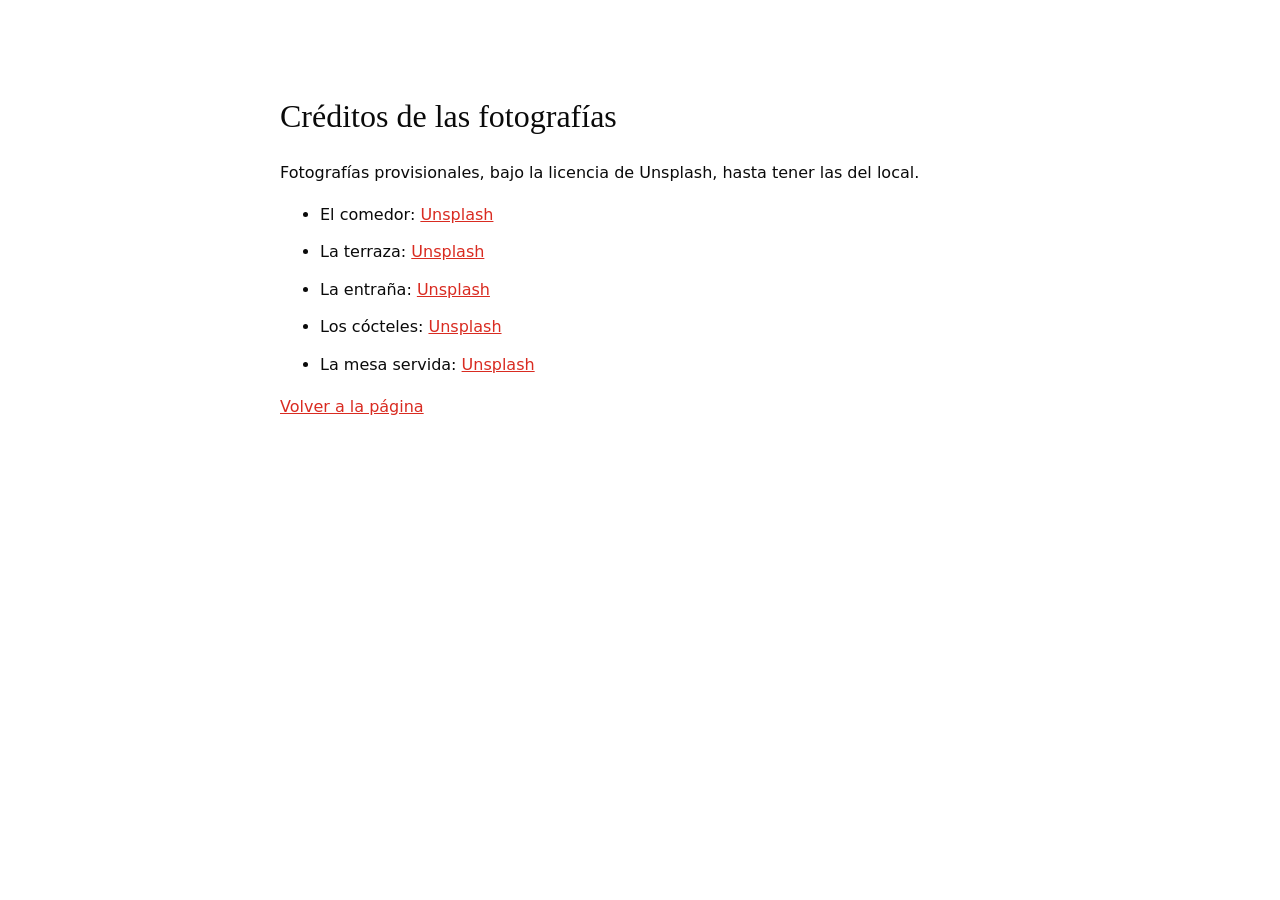
<file: v2/credits.html>
<!doctype html>
<html lang="es">
<head>
<meta charset="utf-8">
<meta name="viewport" content="width=device-width, initial-scale=1">
<title>Brasolé: créditos de las fotografías</title>
<meta name="description" content="Origen y licencia de las fotografías de la página de Brasolé.">
<link rel="icon" href="favicon.svg" type="image/svg+xml">
<style>
  body { margin: 0; font: 16px/1.6 "Nunito Sans", system-ui, sans-serif; color: #0a0a0a; background: #ffffff; }
  main { width: min(100% - 48px, 720px); margin: 0 auto; padding: 96px 0; }
  h1 { font: 400 32px/1.25 "Lora", Georgia, serif; margin: 0 0 24px; }
  li { margin-bottom: 12px; }
  a { color: #d92b21; }
</style>
</head>
<body>
<main>
  <h1>Créditos de las fotografías</h1>
  <p>Fotografías provisionales, bajo la licencia de Unsplash, hasta tener las del local.</p>
  <ul>
    <li>El comedor: <a href="https://unsplash.com/photos/1517248135467-4c7edcad34c4">Unsplash</a></li>
    <li>La terraza: <a href="https://unsplash.com/photos/1559339352-11d035aa65de">Unsplash</a></li>
    <li>La entraña: <a href="https://unsplash.com/photos/1600891964092-4316c288032e">Unsplash</a></li>
    <li>Los cócteles: <a href="https://unsplash.com/photos/1551024709-8f23befc6f87">Unsplash</a></li>
    <li>La mesa servida: <a href="https://unsplash.com/photos/1414235077428-338989a2e8c0">Unsplash</a></li>
  </ul>
  <p><a href="index.html">Volver a la página</a></p>
</main>
</body>
</html>
</file>
